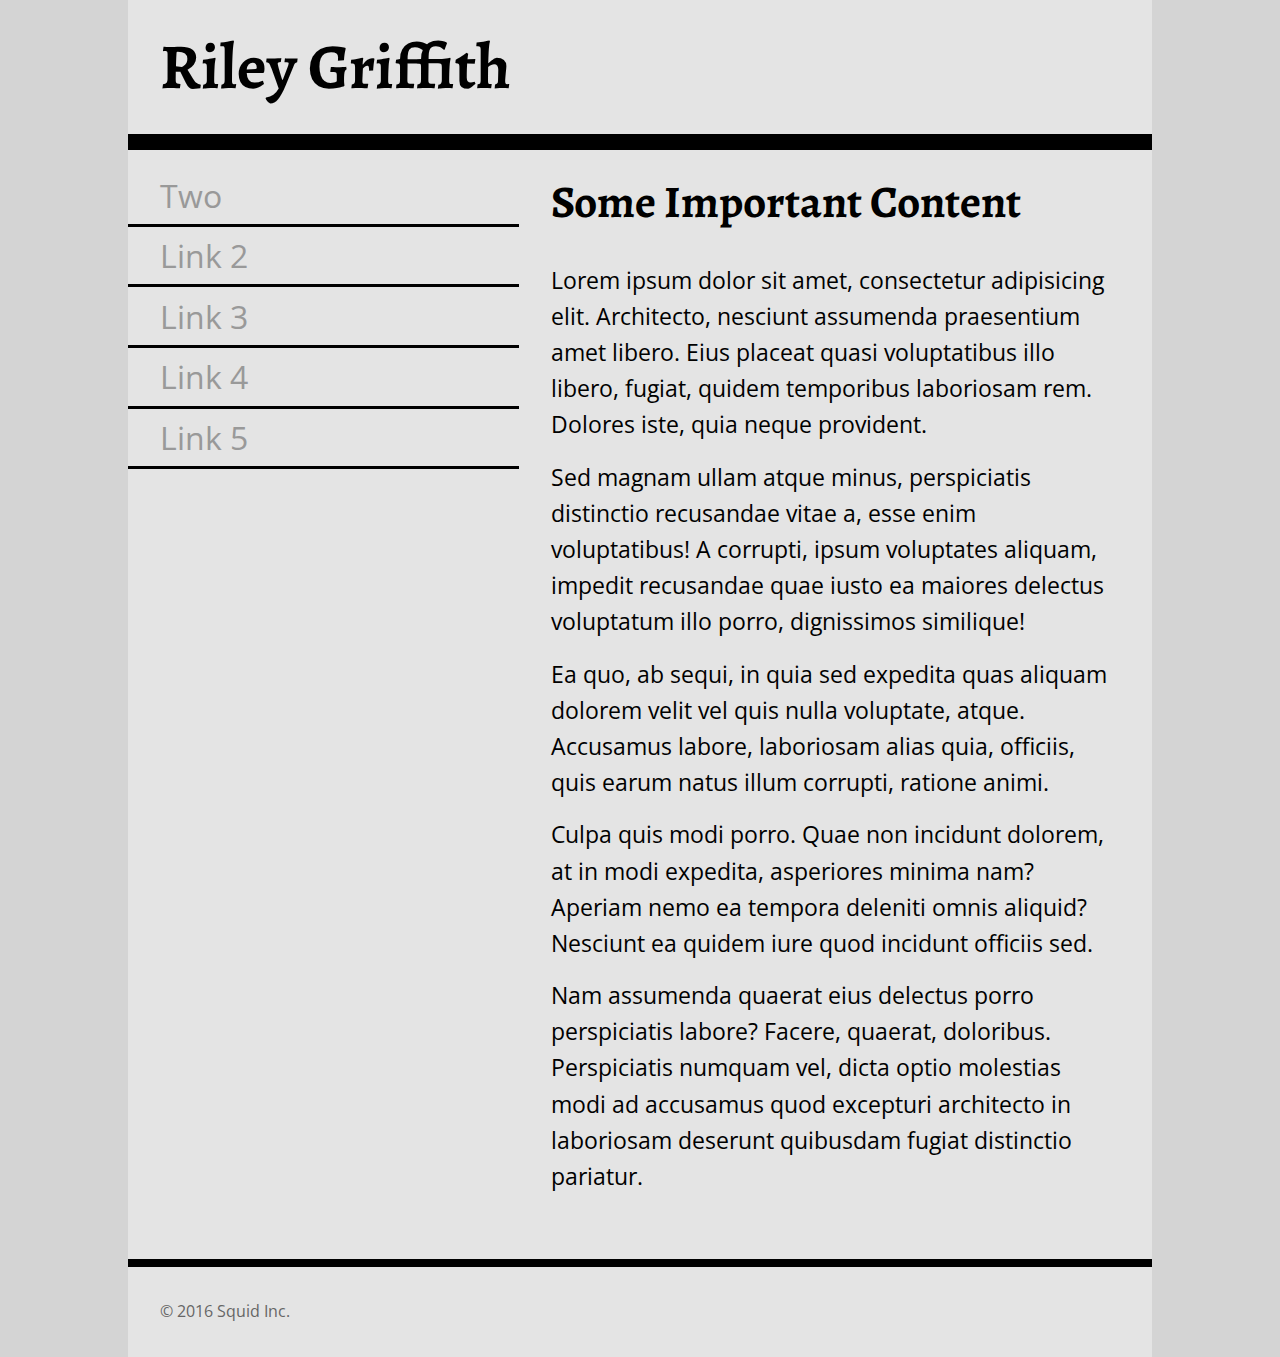
<file: index.html>
<!DOCTYPE html>
<html lang="en">
<head>
    <meta charset="UTF-8">
    <title>Font Assignment</title>
    <!-- two pages are 
    index.html with sans-serif headings and serif body text
    
    two.html with serif headings and sans-serif body text
    
    don't forget to add your google font <link> in the right place
    -->
     <style>
@import 'https://fonts.googleapis.com/css?family=Alegreya|Open+Sans';
</style>
    <meta name="viewpoint" content="width=device-width" />
    <link href="one.css" rel="stylesheet" type="text/css"/>
</head>
<body>
    <div class="wrapper">
        <header>
            <h1>Riley Griffith</h1>
        </header>
        <nav>
            <ul>
                <li><a href="two.html">Two</a></li>
                <li><a href="#">Link 2</a></li>
                <li><a href="#">Link 3</a></li>
                <li><a href="#">Link 4</a></li>
                <li><a href="#">Link 5</a></li>
            </ul>
        </nav>
        <main>
            <h2>Some Important Content</h2>
            <p>Lorem ipsum dolor sit amet, consectetur adipisicing elit. Architecto, nesciunt assumenda praesentium amet libero. Eius placeat quasi voluptatibus illo libero, fugiat, quidem temporibus laboriosam rem. Dolores iste, quia neque provident.</p>
            <p>Sed magnam ullam atque minus, perspiciatis distinctio recusandae vitae a, esse enim voluptatibus! A corrupti, ipsum voluptates aliquam, impedit recusandae quae iusto ea maiores delectus voluptatum illo porro, dignissimos similique!</p>
            <p>Ea quo, ab sequi, in quia sed expedita quas aliquam dolorem velit vel quis nulla voluptate, atque. Accusamus labore, laboriosam alias quia, officiis, quis earum natus illum corrupti, ratione animi.</p>
            <p>Culpa quis modi porro. Quae non incidunt dolorem, at in modi expedita, asperiores minima nam? Aperiam nemo ea tempora deleniti omnis aliquid? Nesciunt ea quidem iure quod incidunt officiis sed.</p>
            <p>Nam assumenda quaerat eius delectus porro perspiciatis labore? Facere, quaerat, doloribus. Perspiciatis numquam vel, dicta optio molestias modi ad accusamus quod excepturi architecto in laboriosam deserunt quibusdam fugiat distinctio pariatur.</p>
        </main>
        <footer>
            <p>&copy; 2016 Squid Inc.</p>
        </footer>
    </div>
</body>
</html>
</file>
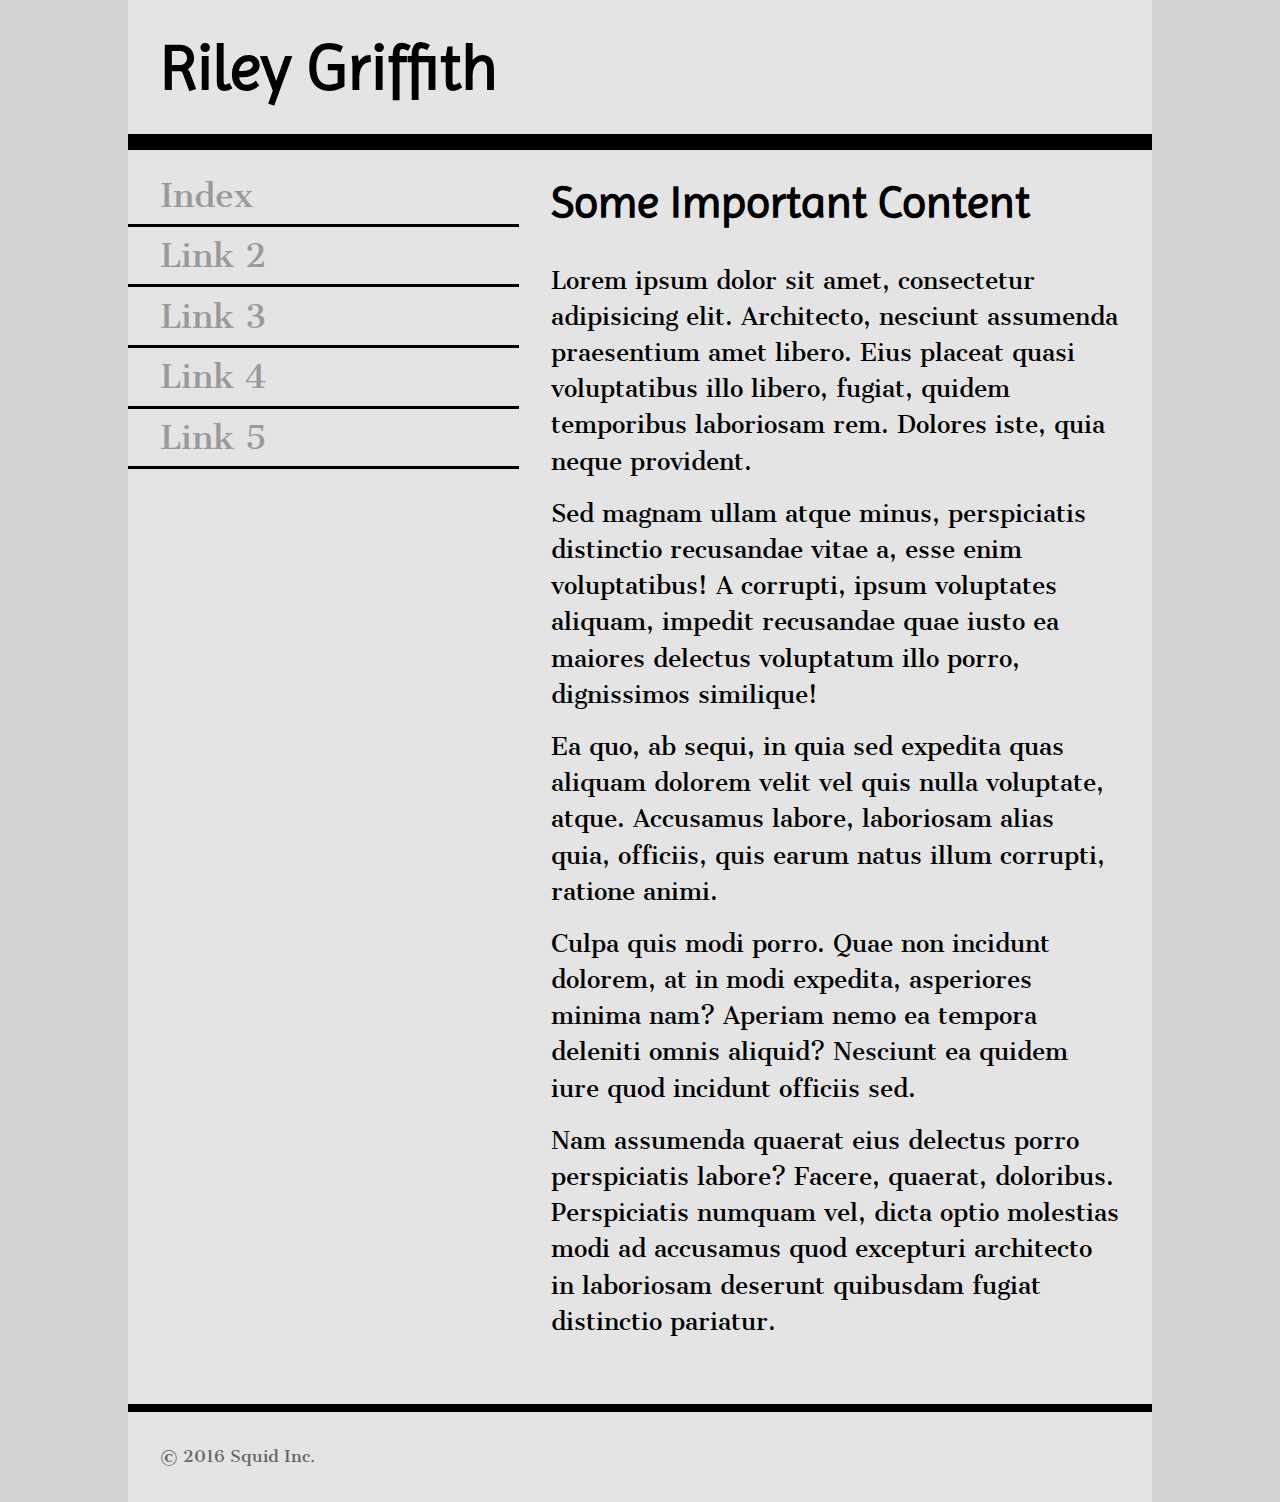
<file: two.html>
<!DOCTYPE html>
<html lang="en">

<head>
    <meta charset="UTF-8">
    <title>Font Assignment</title>
    <!-- two pages are 
    index.html with sans-serif headings and serif body text
    
    two.html with serif headings and sans-serif body text
    
    don't forget to add your google font <link> in the right place
    -->
    <style>
        @import 'https://fonts.googleapis.com/css?family=Cantata+One|Imprima';
    </style>
    <meta name="viewpoint" content="width=device-width" />
    <link href="two.css" rel="stylesheet" type="text/css" /> </head>

<body>
    <div class="wrapper">
        <header>
            <h1>Riley Griffith</h1> </header>
        <nav>
            <ul>
                <li><a href="index.html">Index</a></li>
                <li><a href="#">Link 2</a></li>
                <li><a href="#">Link 3</a></li>
                <li><a href="#">Link 4</a></li>
                <li><a href="#">Link 5</a></li>
            </ul>
        </nav>
        <main>
            <h2>Some Important Content</h2>
            <p>Lorem ipsum dolor sit amet, consectetur adipisicing elit. Architecto, nesciunt assumenda praesentium amet libero. Eius placeat quasi voluptatibus illo libero, fugiat, quidem temporibus laboriosam rem. Dolores iste, quia neque provident.</p>
            <p>Sed magnam ullam atque minus, perspiciatis distinctio recusandae vitae a, esse enim voluptatibus! A corrupti, ipsum voluptates aliquam, impedit recusandae quae iusto ea maiores delectus voluptatum illo porro, dignissimos similique!</p>
            <p>Ea quo, ab sequi, in quia sed expedita quas aliquam dolorem velit vel quis nulla voluptate, atque. Accusamus labore, laboriosam alias quia, officiis, quis earum natus illum corrupti, ratione animi.</p>
            <p>Culpa quis modi porro. Quae non incidunt dolorem, at in modi expedita, asperiores minima nam? Aperiam nemo ea tempora deleniti omnis aliquid? Nesciunt ea quidem iure quod incidunt officiis sed.</p>
            <p>Nam assumenda quaerat eius delectus porro perspiciatis labore? Facere, quaerat, doloribus. Perspiciatis numquam vel, dicta optio molestias modi ad accusamus quod excepturi architecto in laboriosam deserunt quibusdam fugiat distinctio pariatur.</p>
        </main>
        <footer>
            <p>&copy; 2016 Squid Inc.</p>
        </footer>
    </div>
</body>

</html>
</file>
<file: one.css>
*{
    padding: 0;
    margin: 0;
    box-sizing: border-box;
}
html{
    font-size: 16px;
    line-height: 1.6;
    font-family: serif;
}
html,body{
    background-color: #d4d4d4;
}
body {
    font-family: 'Open Sans';
}
h1{
    font-family: Alegreya;
    font-size: 3.998rem;
    padding:1rem 2rem;
}
h2{
    font-family: Alegreya;
    font-size: 2.827rem;
    padding:1rem 2rem;
}
nav ul{
    padding:1rem 0;
}
nav li{
    font-size: 1.999rem;
    list-style-type: none;
}
nav li>a{
    display: block;
    text-decoration: none;
    border-bottom: 0.2rem solid black;
    padding: 0.2rem 2rem;
    color: #999;
}
nav li>a:hover,
nav li>a:active{
    color: #222;
}
p{
    font-size: 1.414rem;
    padding:0.5rem 2rem;
}
main p:last-child{
    padding-bottom: 4rem;
}
.wrapper{
    width: 80%;
    max-width: 1200px;
    margin: 0 auto;
    background-color: #e4e4e4;
}
header{
    width:100%;
    border-bottom: 1rem solid black;
}
nav{
    float:left;
    width: 38.2%;
}
main{
    float:right;
    width: 61.8%;
}
footer{
    clear:both;
    width: 100%;
    border-top: 0.5rem solid black;
}
footer p{
    font-size: 1rem;
    padding: 2rem;
    color: #666;
}
</file>
<file: two.css>
*{
    padding: 0;
    margin: 0;
    box-sizing: border-box;
}
html{
    font-size: 16px;
    line-height: 1.6;
    font-family: sans-serif;
}
html,body{
    background-color: #d4d4d4;
}
body{
    font-family: 'cantata one'
}
h1{
    font-family: imprima;
    font-size: 3.998rem;
    padding:1rem 2rem;
}
h2{
    font-family: imprima;
    font-size: 2.827rem;
    padding:1rem 2rem;
}
nav ul{
    padding:1rem 0;
}
nav li{
    font-size: 1.999rem;
    list-style-type: none;
}
nav li>a{
    display: block;
    text-decoration: none;
    border-bottom: 0.2rem solid black;
    padding: 0.2rem 2rem;
    color: #999;
}
nav li>a:hover,
nav li>a:active{
    color: #222;
}
p{
    font-size: 1.414rem;
    padding:0.5rem 2rem;
}
main p:last-child{
    padding-bottom: 4rem;
}
.wrapper{
    width: 80%;
    max-width: 1200px;
    margin: 0 auto;
    background-color: #e4e4e4;
}
header{
    width:100%;
    border-bottom: 1rem solid black;
}
nav{
    float:left;
    width: 38.2%;
}
main{
    float:right;
    width: 61.8%;
}
footer{
    clear:both;
    width: 100%;
    border-top: 0.5rem solid black;
}
footer p{
    font-size: 1rem;
    padding: 2rem;
    color: #666;
}
</file>
